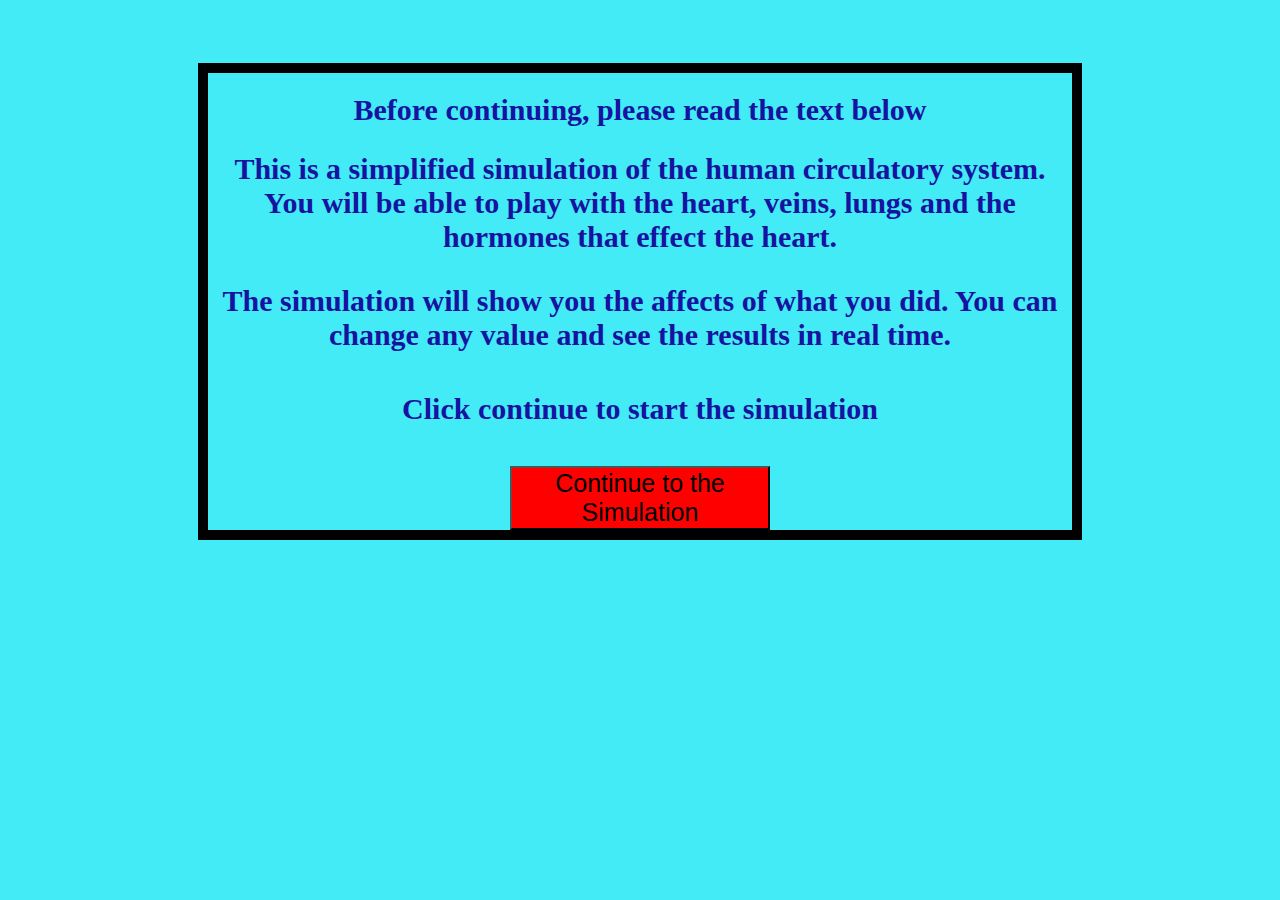
<file: index.html>
<!DOCTYPE html>
<html lang="en">
<head>
    <meta charset="UTF-8">
    <meta http-equiv="X-UA-Compatible" content="IE=edge">
    <meta name="viewport" content="width=device-width, initial-scale=1.0">
    <title>Human Circulatory System - Fun Animations</title>
    <link rel="stylesheet" href="index.css">
</head>
<body>
    <div class="boxed">

        <h1>Before continuing, please read the text below</h1>
        <h2>This is a simplified simulation of the human circulatory system. You will be able to play with the heart, veins, lungs and the hormones that effect the heart.</h2>
        <h3>The simulation will show you the affects of what you did. You can change any value and see the results in real time.</h3>
        <h4>Click continue to start the simulation</h4>
        <button id="continue">Continue to the Simulation</button>

    </div>
    
    <script src="index.js"></script>
</body>
</html>
</file>
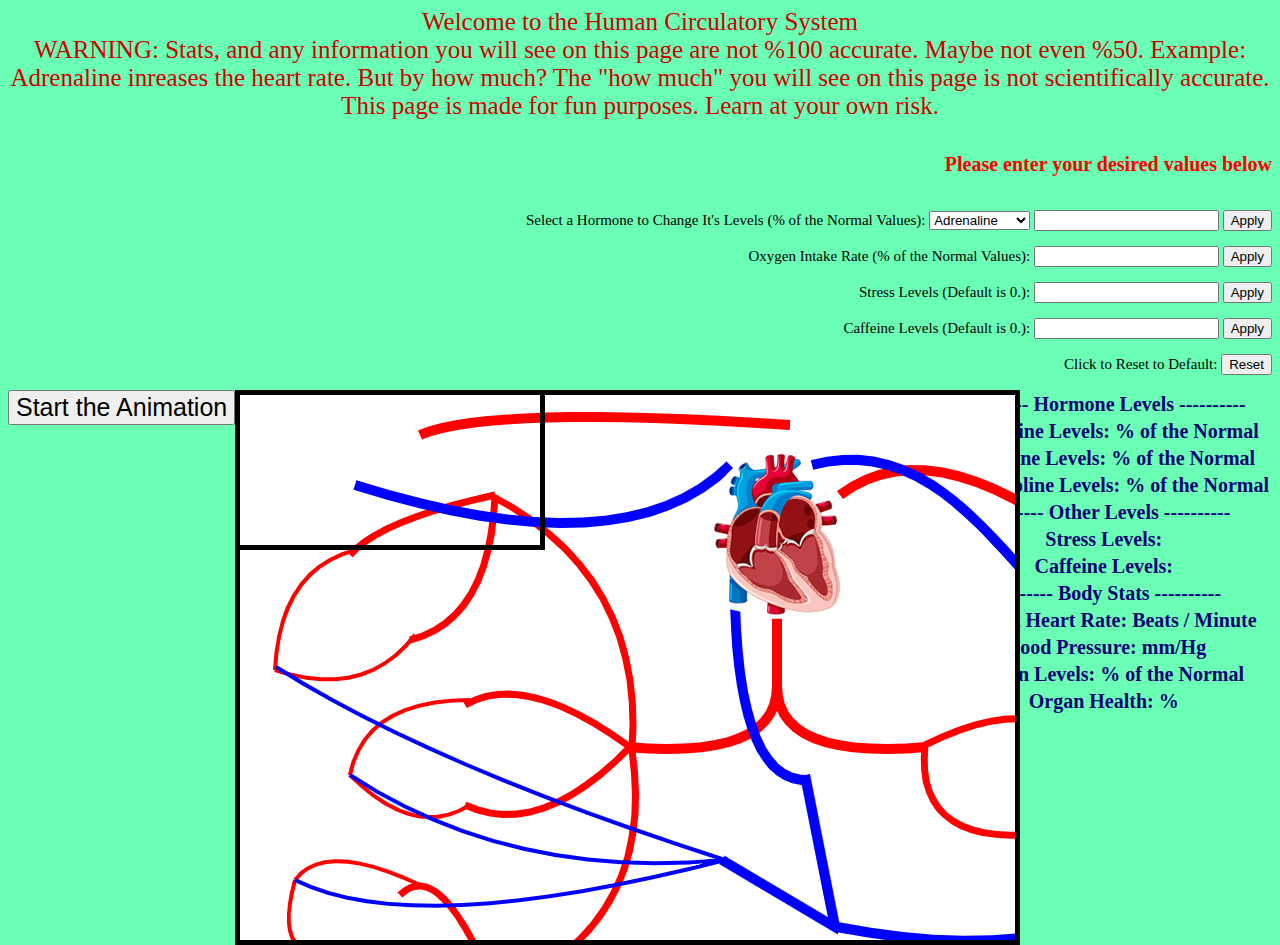
<file: simulation.html>
<!DOCTYPE html>
<html lang="en">
<head>
    <meta charset="UTF-8">
    <meta http-equiv="X-UA-Compatible" content="IE=edge">
    <meta name="viewport" content="width=device-width, initial-scale=1.0">
    <title>Human Circulatory System Simulation</title>
    <link rel="stylesheet" href="simulation.css">
</head>
<body>

    <header>Welcome to the Human Circulatory System</header>
    <header>WARNING: Stats, and any information you will see on this page are not %100 accurate. Maybe not even %50. Example: Adrenaline inreases the heart rate. But by how much?
        The "how much" you will see on this page is not scientifically accurate. This page is made for fun purposes. Learn at your own risk.</header>

    <h5>Please enter your desired values below</h5>

    <p>Select a Hormone to Change It's Levels (% of the Normal Values): 

        <select id="HormonesSelector" class="HormonesDropdown">

            <option value="1">Adrenaline</option>
            <option value="2">Dopamine</option>
            <option value="3">Acetylcholine</option>

        </select>

        <input type="text" id="PercentOfTheNormal"></input>

        <input onclick="ApplyHormones()" type="submit" value="Apply">

    </p>

    <p>Oxygen Intake Rate (% of the Normal Values):

        <input type="text" id="OxygenInRate"></input>
        <input onclick="ApplyOxygenIntake()" type="submit" value="Apply">

    </p>
    
    <p>Stress Levels (Default is 0.):

        <input type="text" id="StressLevels"></input>
        <input onclick="ApplyStress()" type="submit" value="Apply">

    </p>

    <p>Caffeine Levels (Default is 0.):

        <input type="text" id="CaffeineLevels"></input>
        <input onclick="ApplyCaffeine()" type="submit" value="Apply">

    </p>

    

    <p>Click to Reset to Default:

        <input onclick="ResetValues()" type="submit" value="Reset">

    </p>

    <table align="right">

        <tr>
            <th>---------- Hormone Levels ----------</th>
        </tr>

        <tr>
            <th>Adrenaline Levels: <span class="AdrenalineLevels"></span> <label> % of the Normal</label></th>
        </tr>

        <tr>
            <th>Dopamine Levels: <span class="DopamineLevels"></span> <label> % of the Normal</label></th>
        </tr>

        <tr>
            <th>Acetylcholine Levels: <span class="AcetylcholineLevels"></span> <label> % of the Normal</label></th>
        </tr>

        <tr>
            <th>---------- Other Levels ----------</th>
        </tr>

        <tr>
            <th>Stress Levels: <span class="stressLevels"></span></th>
        </tr>

        <tr>
            <th>Caffeine Levels: <span class="caffeineLevels"></span></th>
        </tr>

        <tr>
            <th>---------- Body Stats ----------</th>
        </tr>

        <tr>
            <th>Current Heart Rate: <span class="heartRate"></span> <label> Beats / Minute</label></th>
        </tr>

        <tr>
            <th>Blood Pressure: <span class="bloodPressure"></span> <label> mm/Hg</label></th>
        </tr>

        <tr>
            <th>Oxygen Levels: <span class="oxygenLevels"></span> <label> % of the Normal</label></th>
        </tr>

        <tr>
            <th>Organ Health: <span class="organHealth"></span> <label>%</label></th>
        </tr>


    </table>

    <button id="start" onclick="Start()">Start the Animation</button>
    <canvas id="Canvas"></canvas>
    <canvas id="MovingCanvas"></canvas>
    <script src="simulation.js"></script>
    <script src="SimulationController.js"></script>
</body>
</html>
</file>
<file: index.css>
body{

    background-color: rgba(14, 229, 245, 0.781);

}

.boxed{

    border: 10px solid rgb(0, 0, 0);
    margin-top: 5%;
    margin-left: 15%;
    margin-right: 15%;

}

h1, h2, h3, h4{

    color: rgb(21, 19, 160);
    text-align: center;
    font-size: 30px;

}

button{

    color: rgb(0, 0, 0);
    background-color: rgb(255, 0, 0);
    width: 30%;
    margin-right: 35%;
    margin-left: 35%;
    font-size: 25px;

}
</file>
<file: simulation.css>
body{

    background-color: rgba(0, 255, 128, 0.582);

}

header{

    color: rgb(207, 0, 0);
    text-align: center;
    font-size: 25px;

}

h5{

    color: rgb(255, 0, 0);
    text-align: right;
    font-size: 20px;

}

.DataMenu{

    border: 3px solid black;
    background-color: white;
    width: 90%;
    height: 20%;

}

table, tr, th{

    color: rgb(10, 3, 117);
    table-layout: right;
    font-size: 20px;

}

p, form{

    font-size: 15px;
    text-align: right;

}

#Canvas{

    border: 5px solid black;
    background-color: rgb(255, 255, 255);
    position: absolute;

}

#MovingCanvas{

    border: 5px solid black;
    background-color: transparent;
    position: absolute;

}

#start{

    font-size: 25px;

}
</file>
